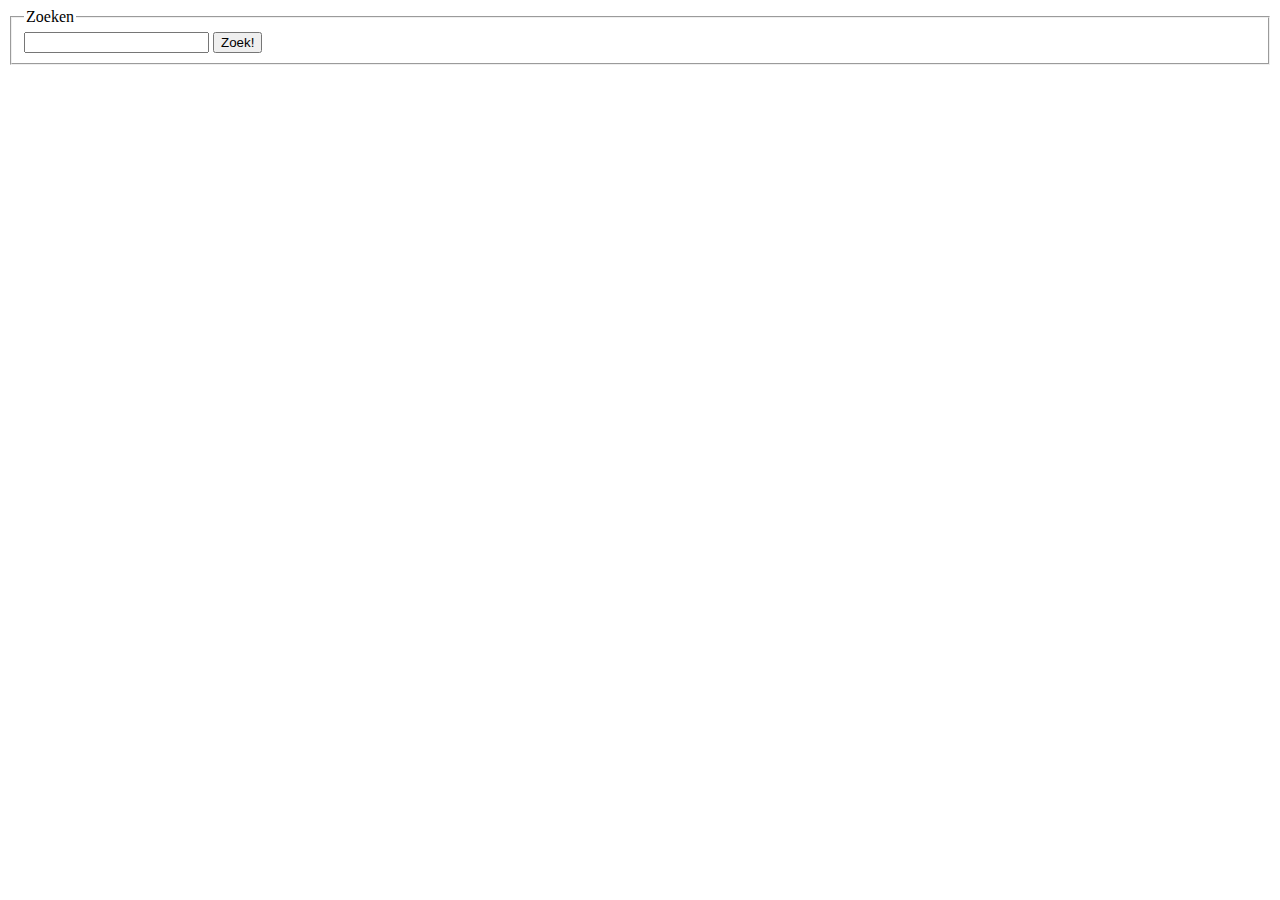
<file: validatie.html>
<!DOCTYPE html>
<html lang="en">
<head>
  <meta charset="UTF-8">
  <meta name="viewport" content="width=device-width, initial-scale=1.0">
  <title>Oefening workshop woensdag</title>
</head>
<body>
  <form>
    <fieldset>
      <legend>Zoeken</legend>
      <input required>
      <button type="submit">Zoek!</button>
    </fieldset>
  </form>

</body>

<script type="module">
  // Stap 1: zoek de input en stop die in een variabele
  let inputElement = document.querySelector('input');
  
  // Stap 2: luister naar het invalid event, en wacht tot dat afgevuurd wordt..
  inputElement.addEventListener('invalid', function(ev) {
  
    // Stap 3: pas de tekst in de validatiemelding aan
    inputElement.setCustomValidity('Dit veld mag niet leeg zijn hoor..');
  
  });
  </script>
  
</html>
</file>
